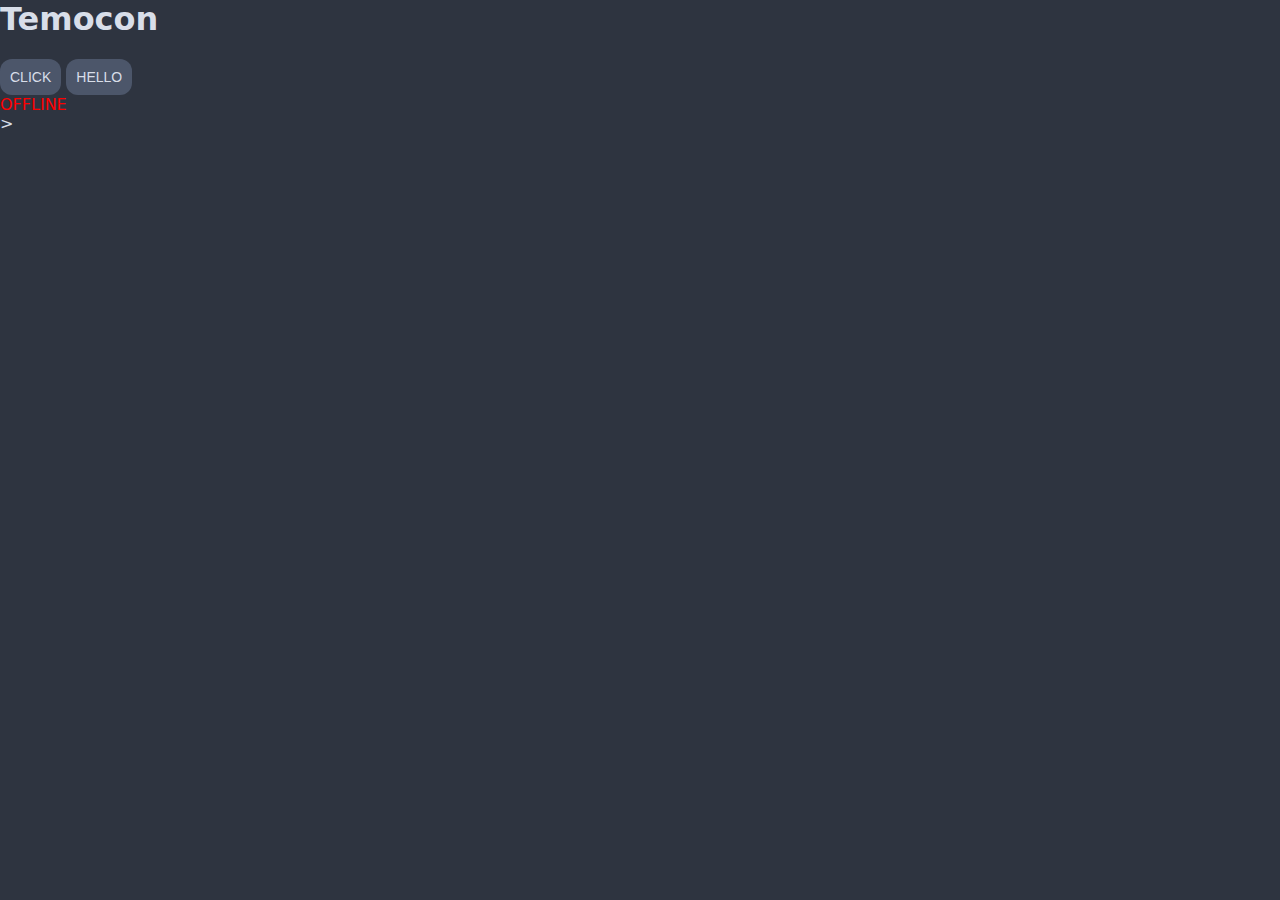
<file: static/index.html>
<!DOCUTYPE html>
<html lang="ja">
<head>
    <meta charset="UTF-8">
    <meta name="viewport" content="width=device-width, initial-scale=1.0, user-scalable=no">
    <title>Temocon</title>
    <link rel="stylesheet" href="style.css">
</head>
<body>
    <h1>Temocon</h1>
    
    <button class="btn" onclick="send('click')">CLICK</button>
    <button class="btn" onclick="send('hello')">HELLO</button>

    <div id="status" class="status">未接続...</div>

    <script>
        // socket作成
        // IPアドレス・ポートを自動取得
        const ws = new WebSocket(`ws://${window.location.host}/ws`);
        const statusDiv = document.getElementById("status");

        // 接続時
        ws.onopen = () => {
            statusDiv.innerText = "ONLINE";
            statusDiv.style.color = "#0f0";
        };

        // 切断時
        ws.onclose = () => {
            statusDiv.innerText = "OFFLINE";
            statusDiv.style.color = "#f00";
        };

        // コマンド送信
        function send(command) {
            if (ws.readyState === WebSocket.OPEN) {
                ws.send(command);
            }
        }
    </script>
</body>
</html>>
</file>
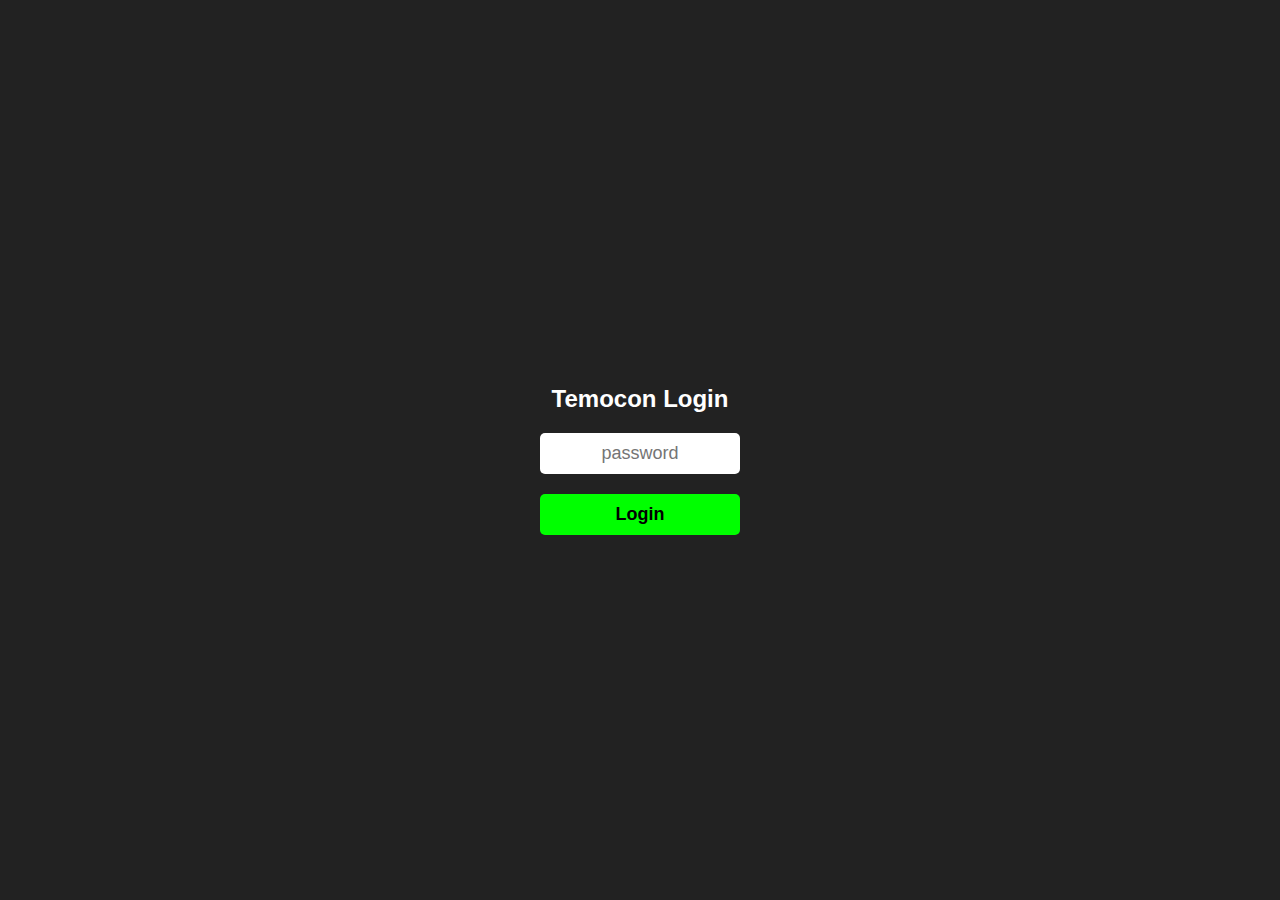
<file: static/login.html>
<!DOCTYPE html>
<html lang="ja">
<head>
    <meta charset="UTF-8">
    <meta name="viewport" content="width=device-width, initial-scale=1.0, user-scalable=no">
    <title>Login - Temocon</title>
    <style>
        body {
            background-color: #222;
            color: white;
            display: flex;
            flex-direction: column;
            align-items: center;
            justify-content: center;
            height: 100vh;
            margin: 0;
            font-family: sans-serif;
        }
        input {
            padding: 10px;
            font-size: 18px;
            margin-bottom: 20px;
            border-radius: 5px;
            border: none;
            text-align: center;
        }
        button {
            padding: 10px 20px;
            font-size: 18px;
            background-color: #0f0;
            border: none;
            border-radius: 5px;
            cursor: pointer;
            font-weight: bold;
        }
    </style>
</head>
<body>
    <h2>Temocon Login</h2>
    <form action="/login" method="post" style="display: flex; flex-direction: column; width: 200px;">
        <input type="password" id="password" placeholder="password" required>
        <button type="submit">Login</button>
</body>
</html>
</file>
<file: static/style.css>
:root {
    --bg-main: #2E3440;
    --bg-panel: #3B4252;
    --text-main: #D8DEE9;
    --accent: #88C0D0;

    --status-online: #A3BE8C;
    --status-offline: #BF616A;
}

html, body {
    margin: 0;
    padding: 0;
    height: 100%;
}

body {
    background: var(--bg-main);
    color: var(--text-main);
    font-family: system-ui, -apple-system, BlinkMacSystemFont, sans-serif;
}

.app {
    display: flex;
    flex-direction: column;
    height: 100vh;
}

.header {
    display: flex;
    justify-content: space-between;
    align-items: center;

    padding: 12px 16px;
    background: var(--bg-panel);
    border-radius: 0 0 12px 12px;
}

.status.online {
    color: var(--status-online);
}

.trackpad {
    flex: 1;
    margin: 12px;
    background: var(--bg-panel);
    border-radius: 16px;
    touch-action: none;   /* スクロールやズームの禁止 */
    user-select: none;  /* テキスト選択の禁止 */
}

.controls {
    padding: 14px;
    margin: 0 10px 10px;
    background: rgba(59, 66, 82, 0.6);
    backdrop-filter: blur(14px);
    -webkit-backdrop-filter: blur(14px);
    border-radius: 20px 20px 0 0;
    box-shadow: inset 0 0 0 1px rgba(255, 255, 255, 0.06),
                0 -8px 30px rgba(0, 0, 0, 0.45);
}

.pointer-controls {
    display: flex;
    gap: 8px;
    margin-bottom: 10px;
}

.btn.mode {
    background: rgba(76, 86, 106, 0.45);
    backdrop-filter: blur(6px);
    -webkit-backdrop-filter: blur(6px);
    border-radius: 999px;
    padding: 10px 0;
    font-size: 14px;
    font-weight: 500;
    box-shadow: inset 0 0 0 1px rgba(255,255,255,0.08),
                0 4px 12px rgba(0,0,0,0.25);
    transition: background 0.2s ease, box-shadow 0.2s ease;
}

.btn.mode.active {
    background: rgba(136, 192, 208, 0.85);
    color: #2E3440;
    box-shadow: inset 0 0 0 1px rgba(255,255,255,0.2),
                0 6px 18px rgba(0,0,0,0.35);
}

.pointer-controls button {
    flex: 1;
}

.media-controls {
    display: grid;
    grid-template-columns: repeat(4, 1fr);
    place-items: center;
    margin-bottom: 10px;
}

.circle {
    display: flex;
    width: 70px;
    height: 70px;
    align-items: center;
    justify-content: center;
    border-radius: 50%;
    background: rgba(76, 86, 106, 0.55);
    backdrop-filter: blur(6px);
    -webkit-backdrop-filter: blur(6px);
    color: var(--text-main);
    font-size: 13px;
    font-weight: 500;
    text-align: center;
    box-shadow: inset 0 0 0 1px rgba(255,255,255,0.1),
                0 6px 16px rgba(0,0,0,0.35);
    transition: background 0.1s ease, box-shadow 0.1s ease;
}

.circle:active {
    transform: translateY(1px);
    box-shadow: inset 0 0 0 1px rgba(255,255,255,0.15),
                0 3px 8px rgba(0,0,0,0.3);
}

.launcher {
    display: grid;
    grid-template-columns: repeat(4, 1fr);
    gap: 8px;
}

.launcher button.empty {
    background: transparent;
    border: 2px dashed #5E81AC;
    color: #5E81AC;
}

button {
    background: #4C566A;
    color: var(--text-main);
    border: none;
    border-radius: 12px;
    padding: 10px;
    font-size: 14px;
}

button.active {
    background: var(--accent);
    color: #2E3440;
}
</file>
